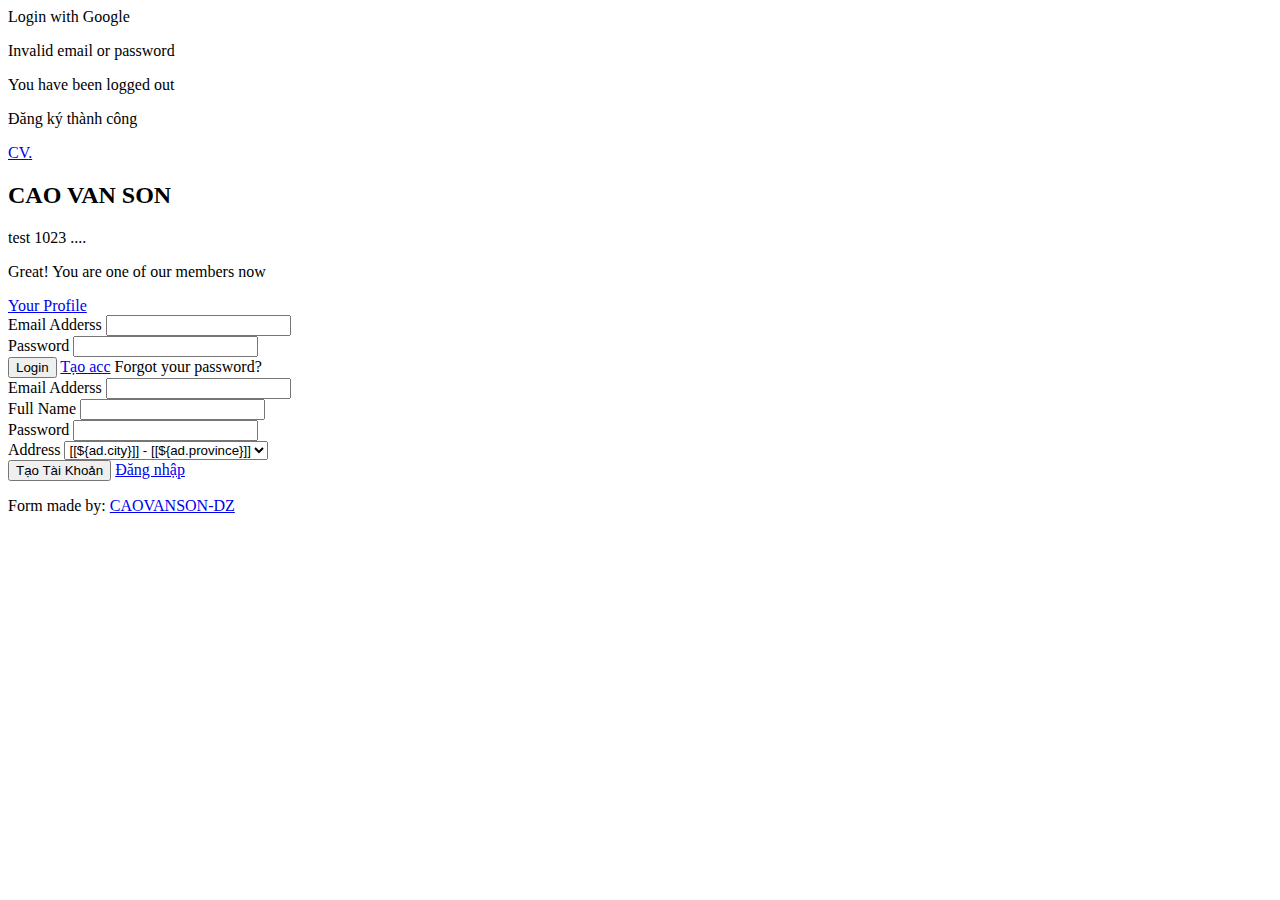
<file: CaoVanSon/src/main/resources/templates/index.html>
<!DOCTYPE html>
<html  xmlns:th="http://www.thymeleaf.org">
    <head>
        <meta charset="utf-8">
        <meta name="viewport" content="width=device-width, initial-scale=1, shrink-to-fit=no">
      
        <!-- Font online-->
        <link href="https://fonts.googleapis.com/css?family=Open+Sans" rel="stylesheet">

          <link rel="stylesheet" href="https://cdnjs.cloudflare.com/ajax/libs/animate.css/3.5.2/animate.min.css">
        <link rel="mask-icon" type="" href="https://cpwebassets.codepen.io/
        assets/favicon/logo-pin-8f3771b1072e3c38bd662872f6b673a722f4b3ca2421637d5596661b4e2132cc.svg" color="#111">                                        
        
        <link rel="stylesheet" th:href="@{https://cdnjs.cloudflare.com/ajax/libs/twitter-bootstrap/3.3.7/css/bootstrap.min.css}">
        <link rel="stylesheet" th:href="@{/css/index.css}" >
        <!-- Google JQuery CDN -->
        <script th:src="@{https://ajax.googleapis.com/ajax/libs/jquery/3.3.1/jquery.min.js}"></script>
        

    </head>
    <body>
    <a th:href="@{/oauth2/authorization/google}">Login with Google</a>
       <p th:if="${param.error}" class="error">Invalid email or password</p>
        <p th:if="${param.logout}" class="success">You have been logged out</p>
        <p th:if="${param.son}" class="success">Đăng ký thành công</p>
<div class="container">
   <section id="formHolder">

      <div class="row">

         <!-- Brand Box -->
         <div class="col-sm-6 brand">
            <a href="#" class="logo">CV<span>.</span></a>

            <div class="heading">
               <h2>CAO VAN SON</h2>
               <p>test 1023 ....</p>
            </div>

            <div class="success-msg">
               <p>Great! You are one of our members now</p>
               <a href="#" class="profile">Your Profile</a>
            </div>
         </div>


         <!-- Form Box -->
         <div class="col-sm-6 form">

            <!-- Login Form -->
            <div class="login form-peice switched">
            
            
               <form class="login-form" th:action="@{/j_spring_security_login}" th:object="${user}" method="post">
                  <div class="form-group">
                     <label for="loginemail">Email Adderss</label>
                     <input type="email" th:field="*{email}" required>
                  </div>

                  <div class="form-group">
                     <label for="loginPassword">Password</label>
                     <input type="password" th:field="*{password}" required>
                  </div>

                  <div class="CTA">
                     <input type="submit" value="Login">
                     <a href="#" class="switch">Tạo acc</a>
                     <a th:href="@{/forgot_password}">Forgot your password?</a>
                  </div>
                  	
				
               </form>
               
               
            </div><!-- End Login Form -->


            <!-- Signup Form -->
            <div class="signup form-peice">
            
            
               <form class="signup-form" th:action="@{/User/save}" th:object="${user}"
               method="post">  

                  <div class="form-group">
                     <label for="email">Email Adderss</label>
                     <input type="email" th:field="*{email}" required />
                     <span class="error"></span>
                  </div>
                  <div class="form-group">
                     <label for="name">Full Name</label>
                     <input type="text" th:field="*{name}" required />
                     <span class="error"></span>
                  </div>

                  <div class="form-group">
                     <label for="password">Password</label>
                     <input type="password" th:field="*{password}" required />
                     <span class="error"></span>
                  </div>
                  
                  <div class="form-group">
                     <label >Address</label>
                     <select th:field="*{address}"  required>
						<th:block th:each="ad:${ad}">
							<option th:value="${ad.id}">
							[[${ad.city}]] - [[${ad.province}]]
							</option>
						</th:block>
					</select>
                  </div>

                  
                  <div class="CTA">
                     <input type="submit" value="Tạo Tài Khoản" id="submit" />
                     
                     <a href="#" class="switch">Đăng nhập</a>
                  </div>
               </form>
               
               
            </div><!-- End Signup Form -->
         </div>
      </div>

   </section>


   <footer>
      <p>
         Form made by: <a href="http://mohmdhasan.tk" target="_blank">CAOVANSON-DZ</a>
      </p>
   </footer>

</div>

	<script type="text/javascript">
	$(document).ready(function() {
		
		$("#login-btn").click(login);
		
	});
	
	
	function login() {

	    console.info("son");

	    $.ajax({
	        type: 'POST',
	        url: '/User/save',
	        data: $('#submit').serialize(),
	        cache: false,
	        dataType: "json",
	        crossDomain: false,
	        success: function (data) {
	            var response = jQuery.parseJSON(data);
	            if (response.success == true) {
	                console.info("Authentication Success!");
	                window.location.href("/");
	            }
	            else {
	                console.error("Unable to login");
	            }
	        },
	        error: function (data) {
	            console.error("Login failure");
	        }
	    });
	}
	</script>
	<script th:src="@{/css/index.js}"></script>
    </body>
</html>
</file>
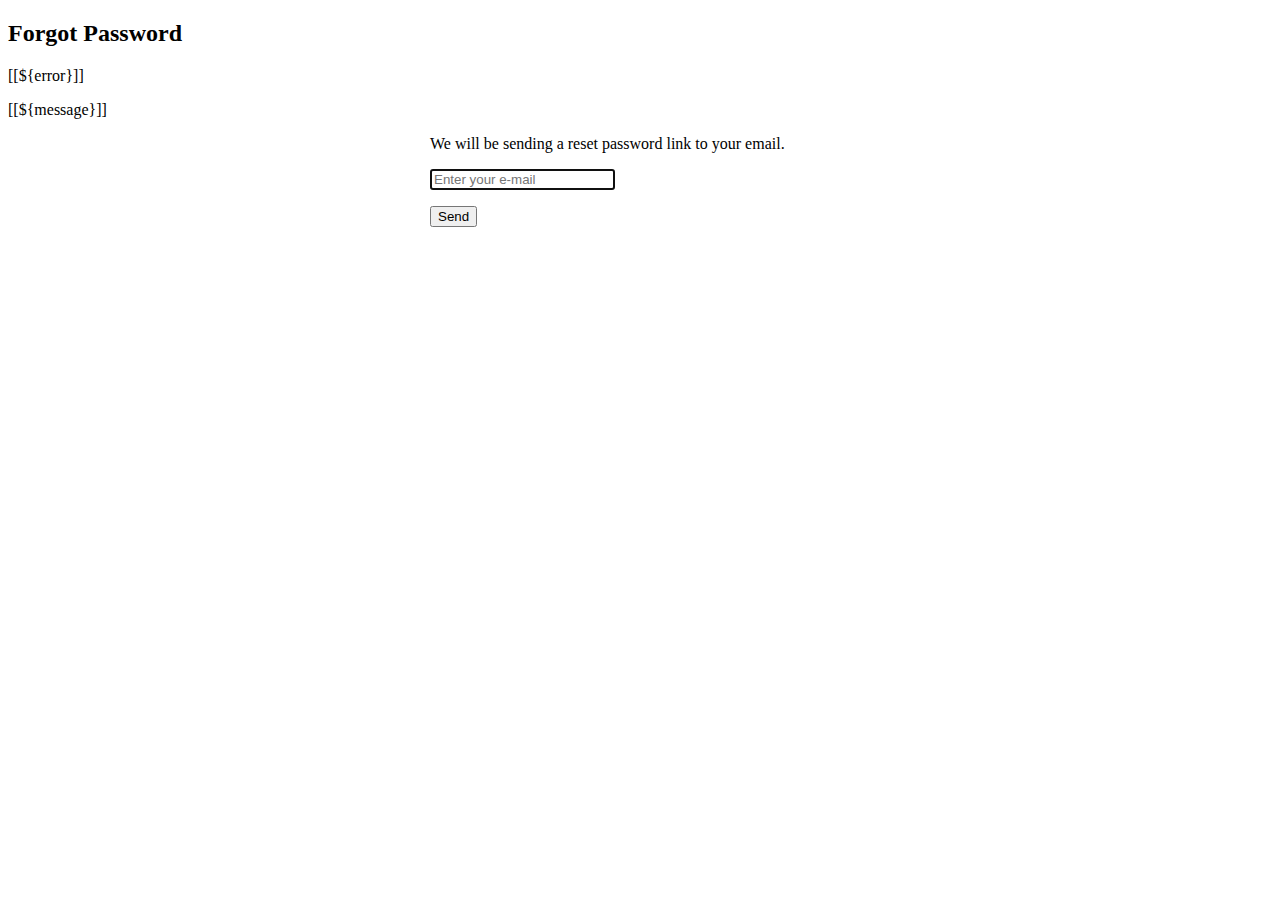
<file: CaoVanSon/src/main/resources/templates/forgot_password.html>
<!DOCTYPE html>
<html xmlns:th="http://www.thymeleaf.org">
<head>
<meta charset="ISO-8859-1">
<title>Insert title here</title>
</head>
<body>
	<div>
    	<h2>Forgot Password</h2>
	</div>
     
	<div th:if="${error != null}">
	    <p class="text-danger">[[${error}]]</p>
	</div>
	<div th:if="${message != null}">
	    <p class="text-warning">[[${message}]]</p>
	</div>
         
	<form th:action="@{/forgot_password}" method="post" style="max-width: 420px; margin: 0 auto;">
	<div class="border border-secondary rounded p-3">
	    <div>
	        <p>We will be sending a reset password link to your email.</p>
	    </div>
	    <div>
	        <p>
	            <input type="email" name="email" class="form-control" placeholder="Enter your e-mail" required autofocus/>
	        </p>         
	        <p class="text-center">
	            <input type="submit" value="Send" class="btn btn-primary" />
	        </p>
	    </div>
	</div>
	</form>
</body>
</html>
</file>
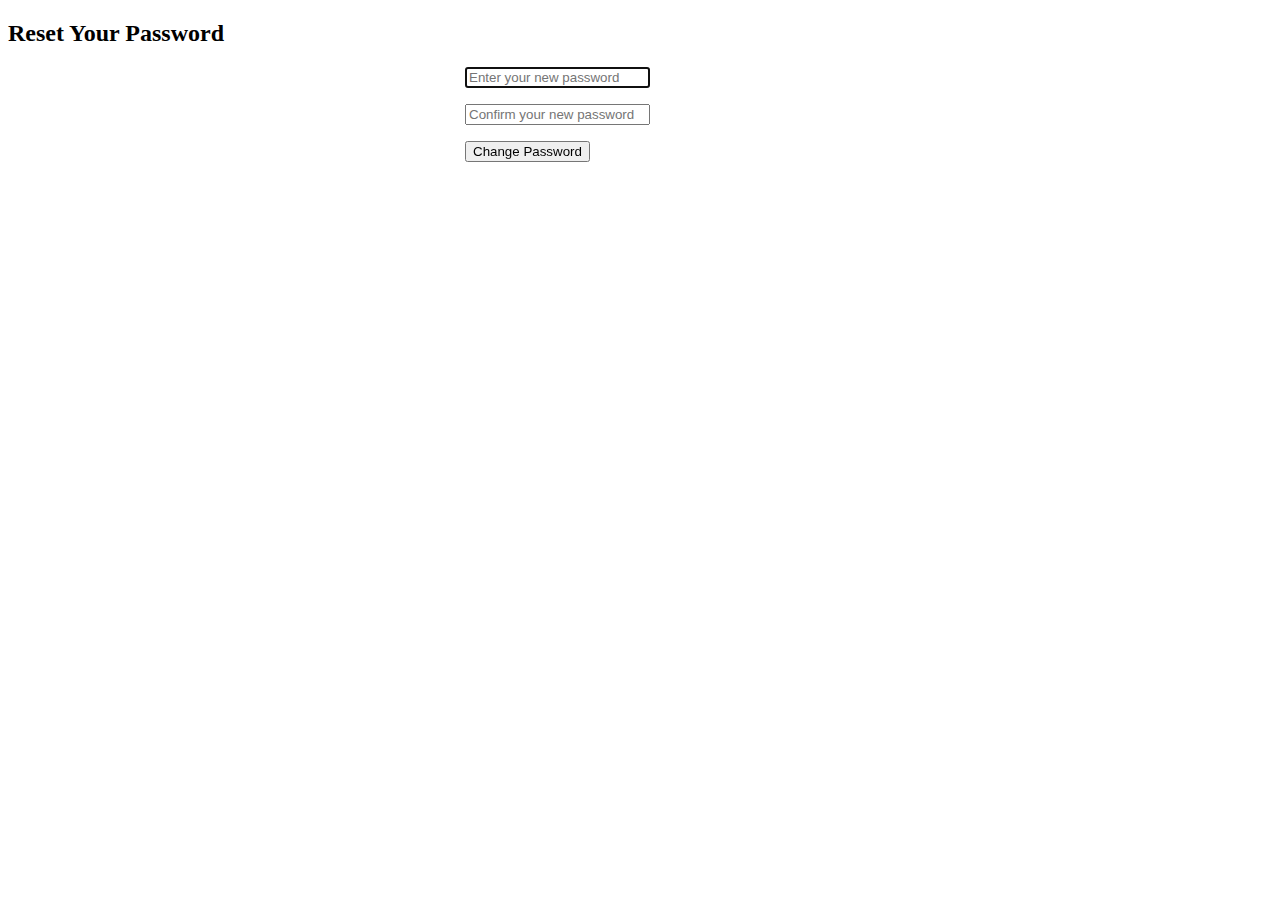
<file: CaoVanSon/src/main/resources/templates/reset_password_form.html>
<!DOCTYPE html>
<html xmlns:th="http://www.thymeleaf.org">
<head>
<meta charset="ISO-8859-1">
<title>Insert title here</title>
</head>
<body>
	<div>
    <h2>Reset Your Password</h2>
</div>
         
<form th:action="@{/reset_password}" method="post" style="max-width: 350px; margin: 0 auto;">
    <input type="hidden" name="token" th:value="${token}" />
<div class="border border-secondary rounded p-3">
    <div>
        <p>
            <input type="password" name="password" id="password" class="form-control"
                placeholder="Enter your new password" required autofocus />
        </p>         
        <p>
            <input type="password" class="form-control" placeholder="Confirm your new password"
                required oninput="checkPasswordMatch(this);" />
        </p>         
        <p class="text-center">
            <input type="submit" value="Change Password" class="btn btn-primary" />
        </p>
    </div>
</div>
</form>
<script type="text/javascript">

function checkPasswordMatch(fieldConfirmPassword) {
    if (fieldConfirmPassword.value != $("#password").val()) {
        fieldConfirmPassword.setCustomValidity("Passwords do not match!");
    } else {
        fieldConfirmPassword.setCustomValidity("");
    }
}
</script>
</body>
</html>
</file>
